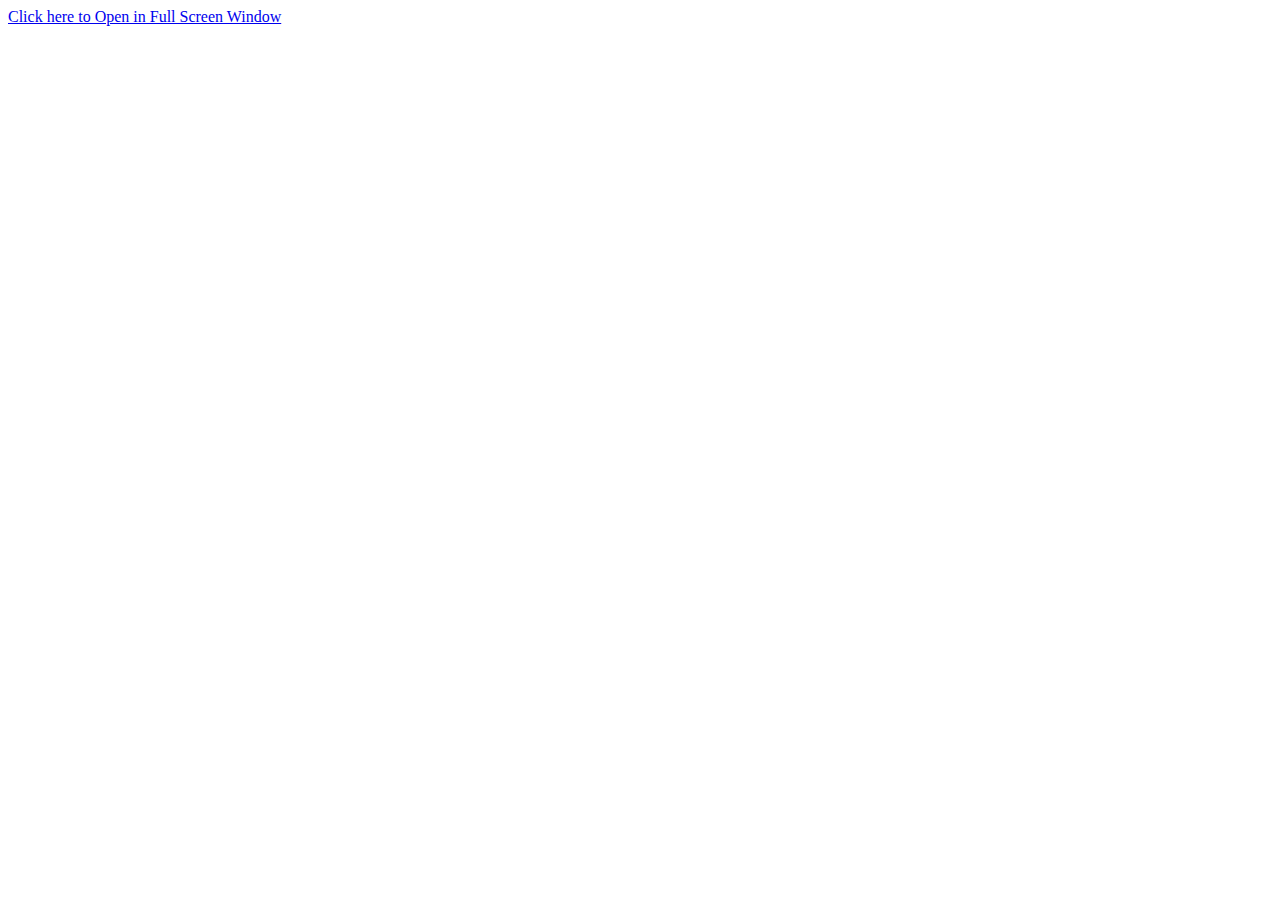
<file: GHPproject_fs.htm>
<!-- saved from url=(0013)about:internet -->
<!DOCTYPE HTML PUBLIC "-//W3C//DTD HTML 4.01 Transitional//EN"
"http://www.w3.org/TR/html4/loose.dtd">
<html>
<head>
<meta http-equiv="Content-Type" content="text/html; charset=utf-8">
<title></title>
<script type="text/javascript">
<!-- Begin
function fullScreen(theURL) {
window.open(theURL, '', 'fullscreen=yes, scrollbars=auto');
}
//  End -->
</script>
</head>

<body>
<a href="javascript:void(0);" onClick="fullScreen('GHPproject.htm');">Click here to Open  in Full Screen Window</a>
</body>
</html>
</file>
